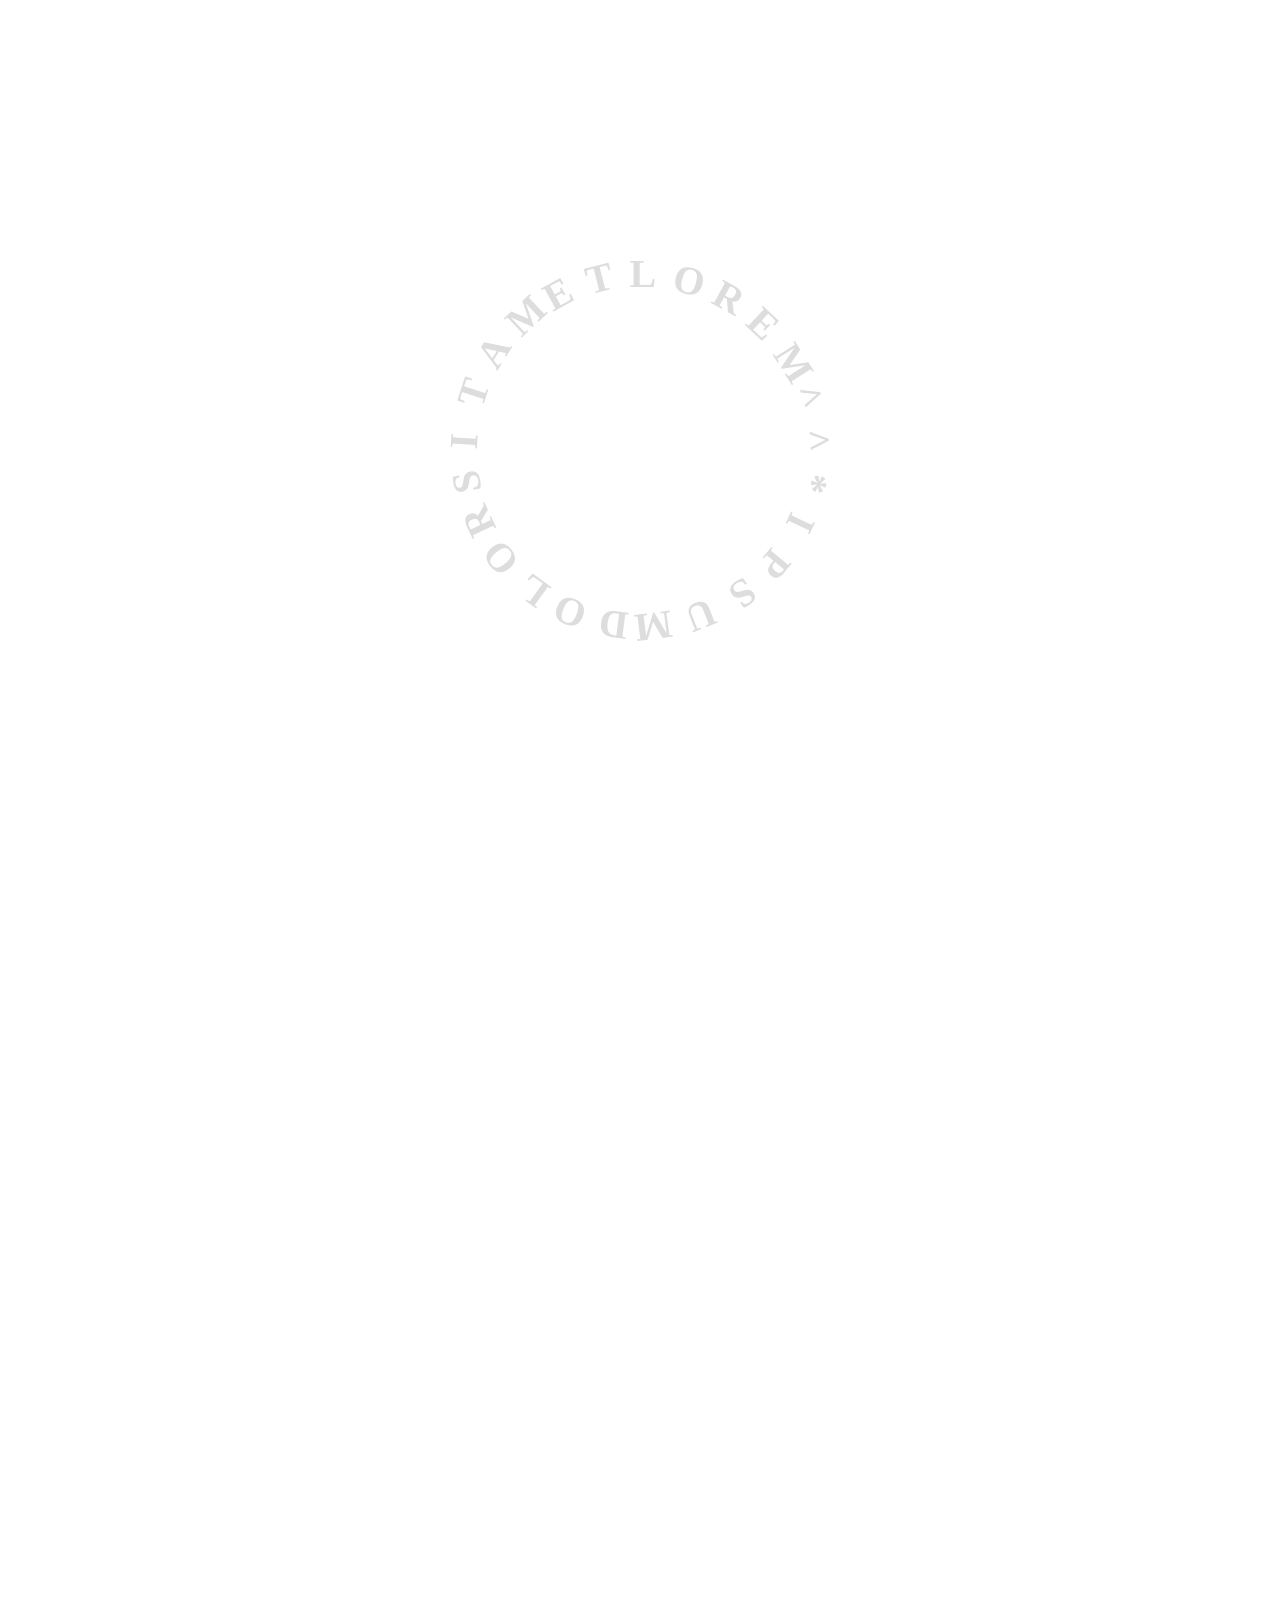
<file: ddd.html>
<!DOCTYPE html>
<html lang="ko">

<head>
    <meta charset="UTF-8">
    <meta http-equiv="X-UA-Compatible" content="IE=edge">
    <meta name="viewport" content="width=device-width, initial-scale=1.0">
    <title>Document</title>
    <style>
        body {
            height: 300vh;
        }

        .case {
            position: fixed;
            inset: 50% auto auto 50%;
            transform: translate(-50%, -50%);
            width: 400px;
            height: 400px;
        }
    </style>
</head>

<body>

    <div class="case">
        <div class="text"></div>
    </div>
    <script>
        const C_TXT = document.querySelector('.case');
        const I_TXT = document.querySelector('.text');
        const TXT = 'Lorem^^*ipsumdolorsitamet';


        const TC = t => {
            const n = t.length;
            const r = [...t].map(it => `<span>${it}</span>`).join('');

            I_TXT.innerHTML = r;
            const SPAN = document.querySelectorAll('.text span');
            //console.log(t, n, r, SPAN);
            SPAN.forEach((it, idx) => {
                it.style.cssText = `
                position: absolute;
                top:0;
                left: 50%;
                transform: translate(-50%,0) rotate(${360 / n * idx}deg);
                transform-origin: center bottom;
                height: 50%;
                width: 20px;
                font-size: 40px;
                font-weight: bolder;
                text-transform: uppercase;
                color : #ddd;
                `
            });
        }

        TC(TXT);

        const RT = e => {
            let SCT = window.scrollY;
            //console.log(e, SCT);
            C_TXT.style.cssText = `
            transform: translate(-50%, -50%) rotate(${SCT / 5}deg);
            `
        }
        window.addEventListener('scroll', RT);

    </script>
</body>

</html>
</file>
